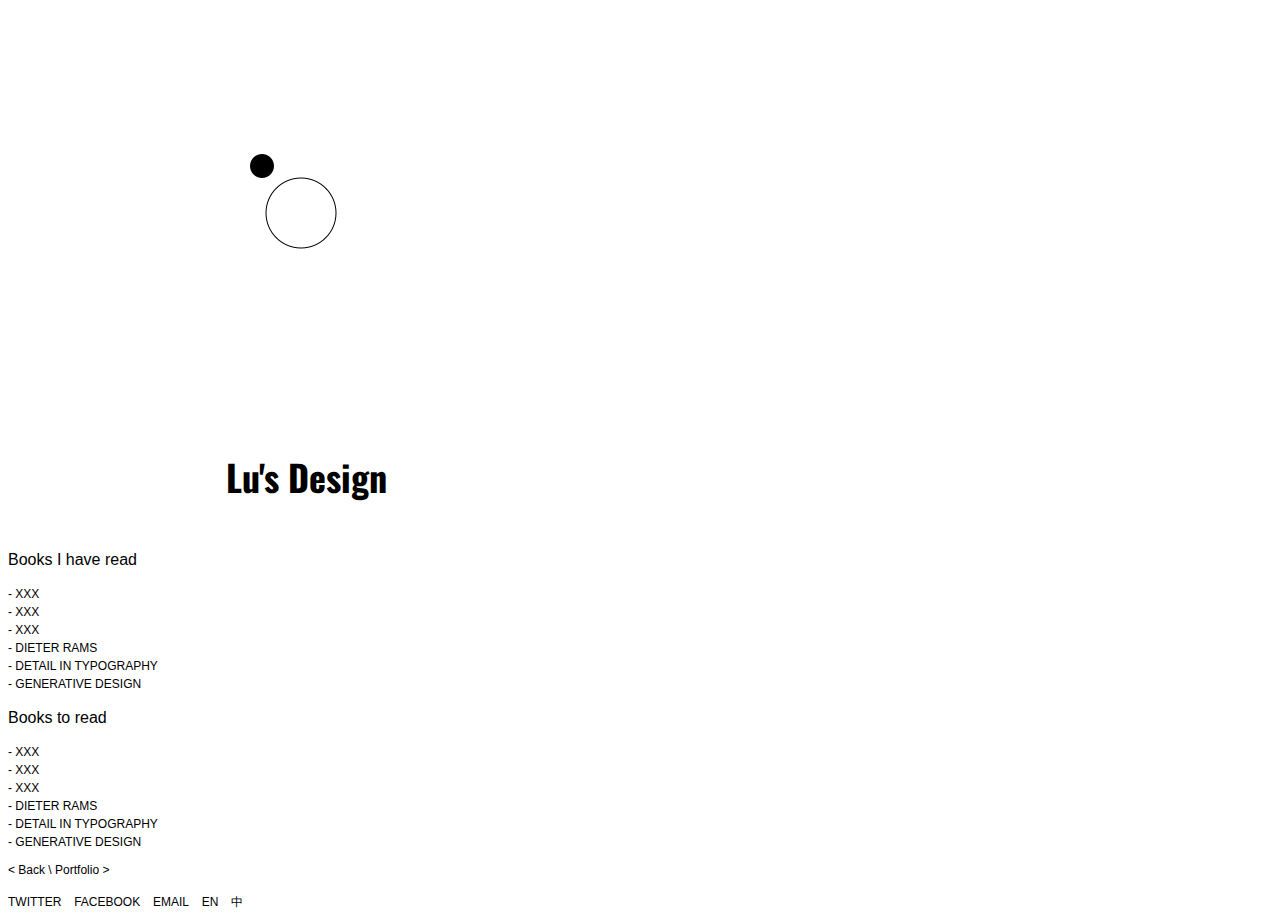
<file: project0/design.html>
<!DOCTYPE html>
<html>
<head>
	<title>Lu Design</title>
    <link rel="stylesheet" type="text/css" href="index.css">
    <link href="https://fonts.googleapis.com/css?family=Oswald:600" rel="stylesheet">
    <link rel="stylesheet" href="https://stackpath.bootstrapcdn.com/bootstrap/4.1.3/css/bootstrap.min.css" integrity="sha384-MCw98/SFnGE8fJT3GXwEOngsV7Zt27NXFoaoApmYm81iuXoPkFOJwJ8ERdknLPMO" crossorigin="anonymous">
    <script src="https://stackpath.bootstrapcdn.com/bootstrap/4.1.3/js/bootstrap.min.js" integrity="sha384-ChfqqxuZUCnJSK3+MXmPNIyE6ZbWh2IMqE241rYiqJxyMiZ6OW/JmZQ5stwEULTy" crossorigin="anonymous"></script>
    <link rel="shortcut icon" href="icon.png">

</head>
<body>

  <div  id="root" class="container">
  	 <header><img src="icon.png" height="150" width="150"></header>
  	 <div class="row">
     <header id="big" class="col-md-3 offset-md-1" >Lu's Design</header>
     </div>
     <div class="row">
     <ul class="col-md-3 offset-md-1" class="h-list small">
     	<p>Books I have read</p>
     	<li>- XXX</li>
     	<li>- XXX</li>
     	<li>- XXX</li>
     	<li>- Dieter Rams</li>
     	<li>- Detail In Typography</li>
     	<li>- Generative Design</li> 	
     </ul>
     <ul class="col-md-3 offset-md-1">
     	<p>Books to read</p>
     	<li>- XXX</li>
     	<li>- XXX</li>
     	<li>- XXX</li>
     	<li>- Dieter Rams</li>
     	<li>- Detail In Typography</li>
     	<li>- Generative Design</li>
     </ul>
     </div>

    <div class="row">
     <p class="col-md-3 offset-md-1" id="back"><span><a href="index.html"> < Back</a> \ <a href="index.html"> Portfolio ></a></span></p> </span></p>		
     </div>
 </div>
 </div>



 <div class="container">
 <footer class="row">
	<div class="col-md-3 offset-md-1" >
	<ul class="h-list">
	<li><a href="#" target="_blank">twitter</a></li>
	<li><a href="#" target="_blank">facebook</a></li>
	<li><a href="#" target="_blank">email</a></li>
	</ul>
	</div>
	<div class="col-md-3 offset-md-1">
	<ul class="h-list">
	<li><a href="#" target="_blank">EN</a></li>
	<li><a href="#" target="_blank">中</a></li>
	</ul>
	</div>
	</footer>
</div>
</body>
</html>
</file>
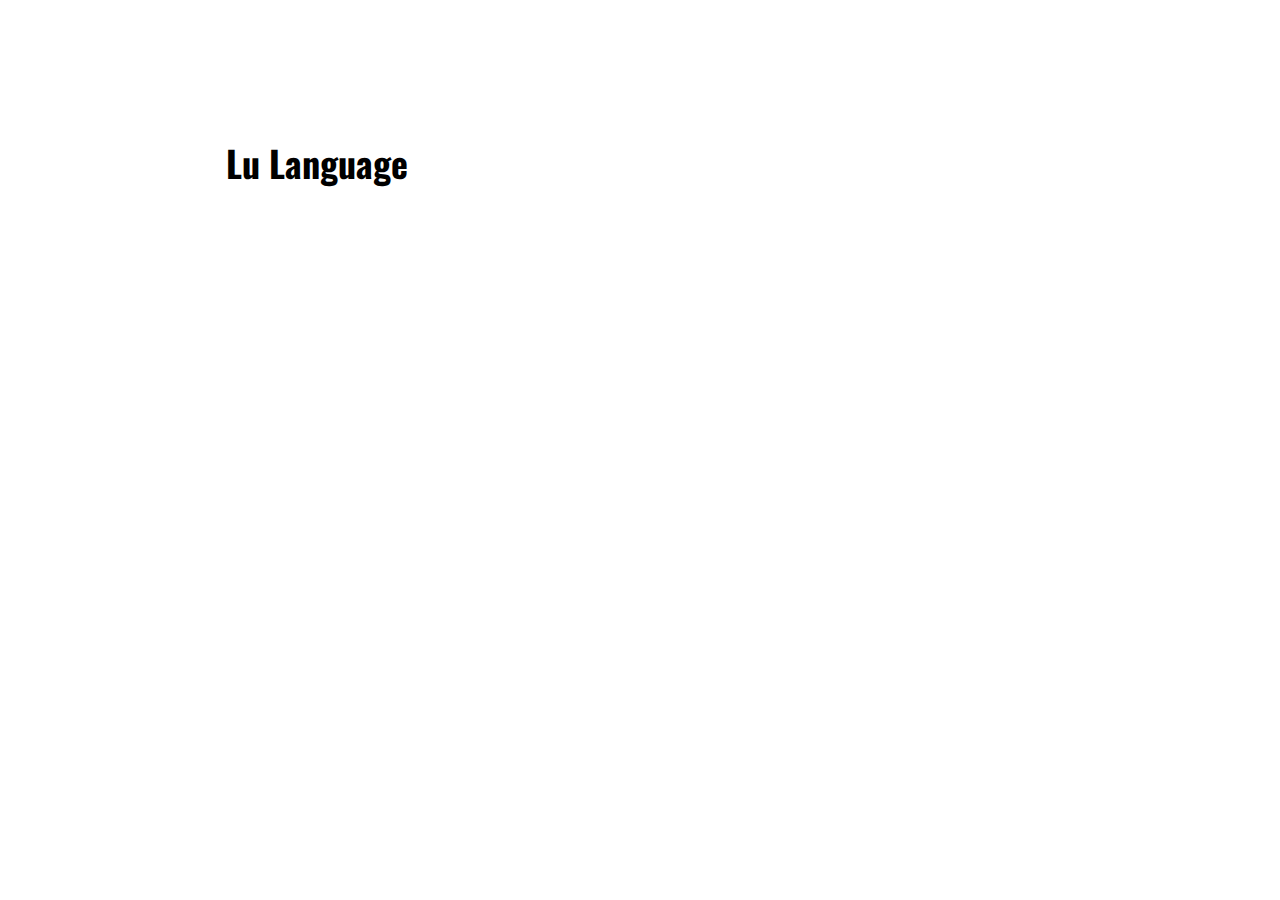
<file: project0/language.html>
<!DOCTYPE html>
<html>
<head>
	<title>Lu Language</title>
    <link rel="stylesheet" type="text/css" href="index.css">
    <link href="https://fonts.googleapis.com/css?family=Oswald:600" rel="stylesheet">
    <link rel="stylesheet" href="https://stackpath.bootstrapcdn.com/bootstrap/4.1.3/css/bootstrap.min.css" integrity="sha384-MCw98/SFnGE8fJT3GXwEOngsV7Zt27NXFoaoApmYm81iuXoPkFOJwJ8ERdknLPMO" crossorigin="anonymous">
    <script src="https://stackpath.bootstrapcdn.com/bootstrap/4.1.3/js/bootstrap.min.js" integrity="sha384-ChfqqxuZUCnJSK3+MXmPNIyE6ZbWh2IMqE241rYiqJxyMiZ6OW/JmZQ5stwEULTy" crossorigin="anonymous"></script>
</head>
<body>
 <header id="big">Lu Language</header>
</body>
</html>
</file>
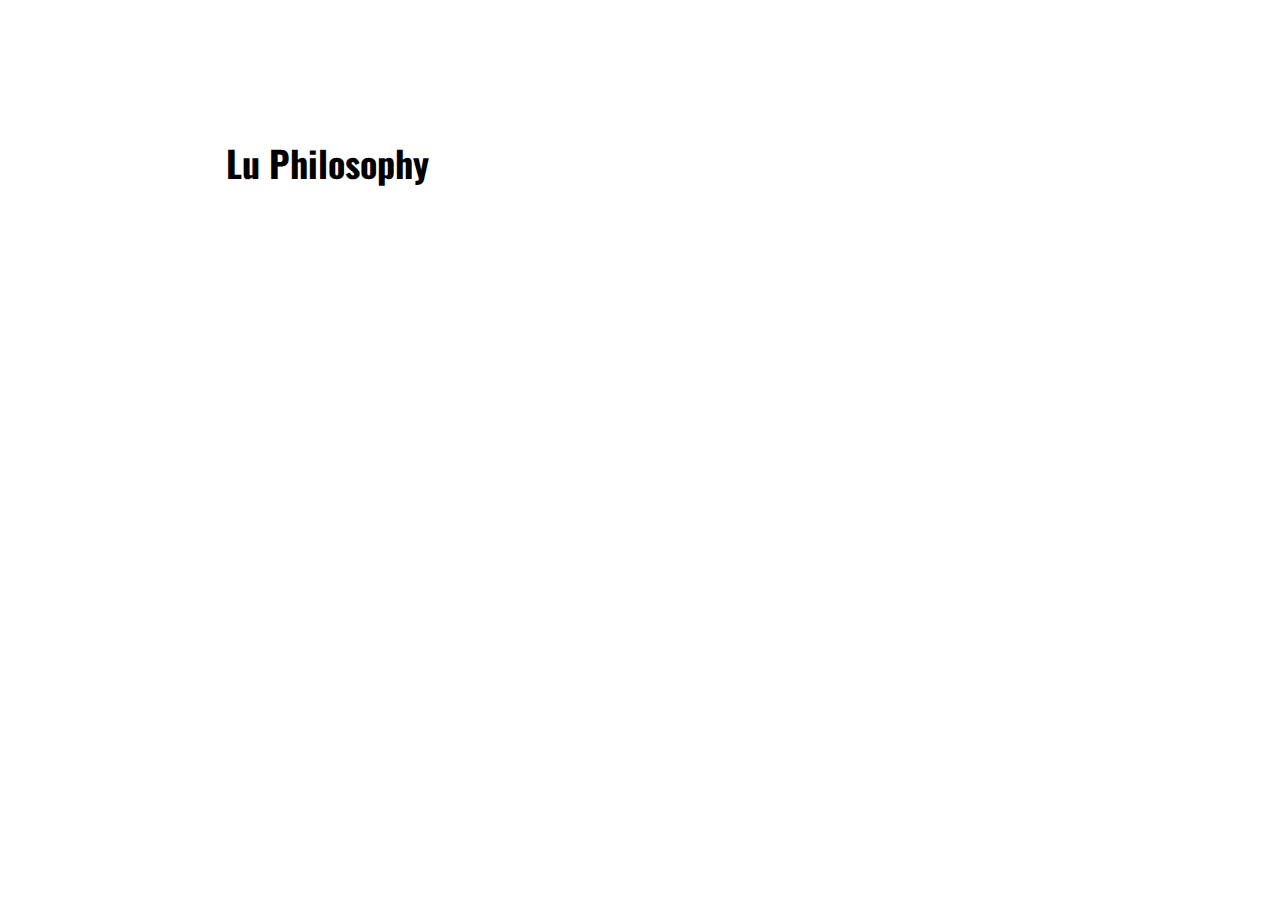
<file: project0/philosohpy.html>
<!DOCTYPE html>
<html>
<head>
	<title>Lu Philosophy</title>
    <link rel="stylesheet" type="text/css" href="index.css">
    <link href="https://fonts.googleapis.com/css?family=Oswald:600" rel="stylesheet">
    <link rel="stylesheet" href="https://stackpath.bootstrapcdn.com/bootstrap/4.1.3/css/bootstrap.min.css" integrity="sha384-MCw98/SFnGE8fJT3GXwEOngsV7Zt27NXFoaoApmYm81iuXoPkFOJwJ8ERdknLPMO" crossorigin="anonymous">
    <script src="https://stackpath.bootstrapcdn.com/bootstrap/4.1.3/js/bootstrap.min.js" integrity="sha384-ChfqqxuZUCnJSK3+MXmPNIyE6ZbWh2IMqE241rYiqJxyMiZ6OW/JmZQ5stwEULTy" crossorigin="anonymous"></script>
</head>
<body>
 <header id="big">Lu Philosophy</header>
</body>
</html>
</file>
<file: project0/index.css>
#back{
	font-size: 12px;
	color:black;
}

#back a{
    color:black;
    font-family: sans-serif;

}

html{
	position: relative;
}
body{
	background: #fff
	margin:0;
	padding:0;
	font-family: sans-serif;
}

header{
	padding:10vw 17vw 2.5vw;
	max-width: 1510px;
}


li{
	font-size: 12px;
    text-transform: uppercase;
    line-height: 1.5em;

}

#big{
	font-size: 36px;
    font-family: 'Oswald', sans-serif;
    font-weight: 800;
    letter-spacing: -0.015em
    line-height:1.3em;
}

header >p {
	white-space: pre-wrap;
}

.underline{
	position: relative;
	white-space: nowrap;
	color: grey;
}
.underline:after{
	content: "";
	position: absolute;
	bottom:0.1em;
	right: 0;
	left:0;
	height: 2px;
	background: #D5D5D5;
	z-index: -1;
}
section{
	padding:2vw 17vw 5vw;
	max-width: 1510px;

}
a{
	border:0;
	text-decoration: none;
	-webkit-transition:opacity: 0.4s;
	-o-transition:opacity: 0.4s;
	transition: opacity 0.4s;
	color:black;
}
a:hover{
	color: #111;
	text-decoration: ne-resize;
	opacity:0.7;
}
.small a{
	position: relative;
	white-space: nowrap;
	color:black;
}
.small a:after{
	content: "";
	position: absolute;
	bottom: 0.1em;
	right: 0;
	left: 0;
	height: 1px;
	background: #111;
	z-index: -1;

}

footer{
	text-transform: uppercase;
	display: -ms-flexbox;
	display: flex;
	-ms-flex-direction:row;
	flex-direction: row;
	line-height: 1.5em;
}

ul{
	list-style-type:none;
	margin:0;
	padding: 0;
	overflow: hidden;
}



.h-list{
	display: -ms-flexbox;
	display: flex;
	list-style-type: none;
	padding-left: 0;
    float: left;

}

.h-list li{
	margin-left: 0;
	margin-right: 1vw;
	color: black;
}

.v-list{
	list-style-type: none;
	padding-left: 0;
	margin-top: 0;
	color:black;

}
.no-margins{
	margin:0 0 0 0;
}
</file>
